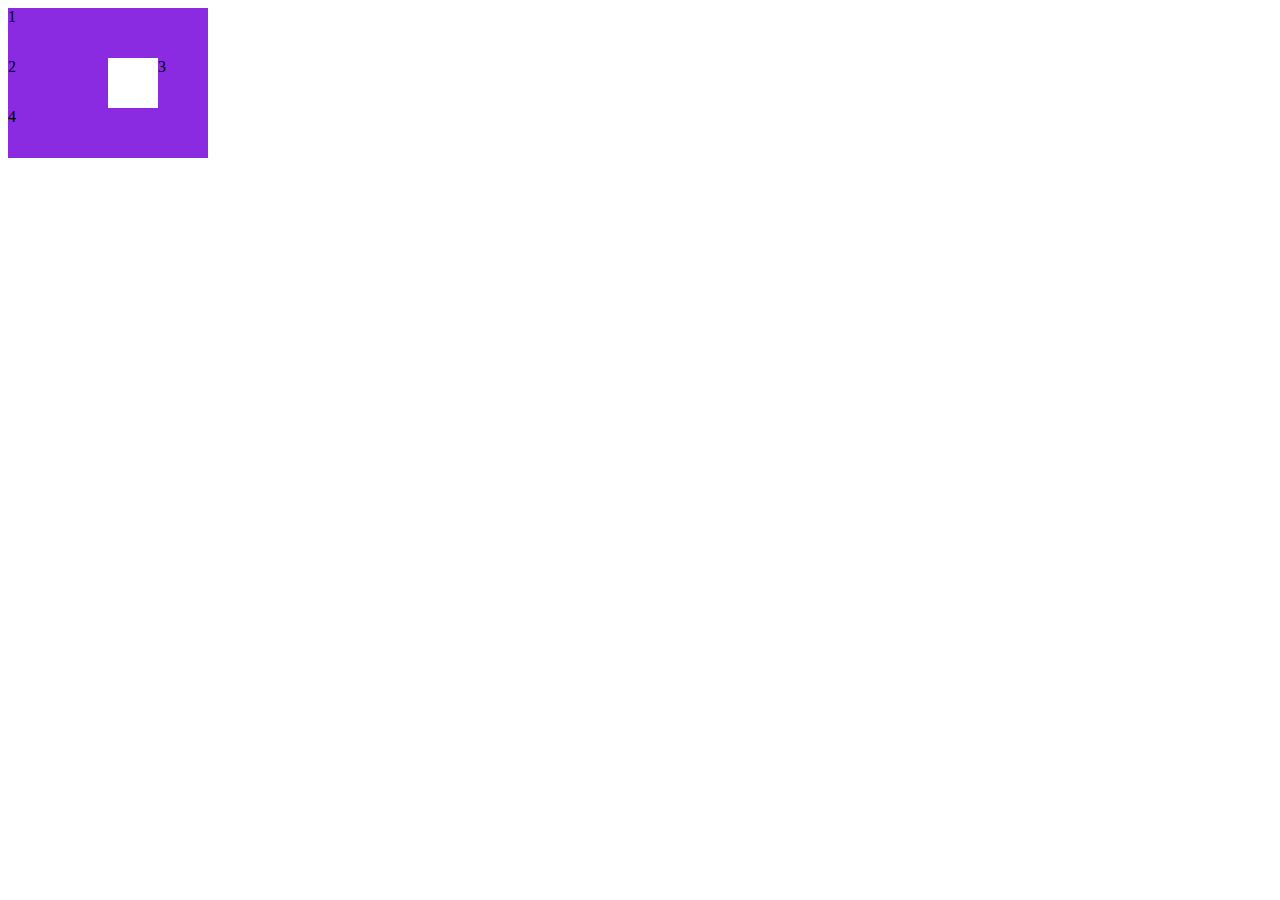
<file: Flexbox/index.html>
<!DOCTYPE html>
<html lang="en">
<head>
    <meta charset="UTF-8">
    <meta http-equiv="X-UA-Compatible" content="IE=edge">
    <meta name="viewport" content="width=device-width, initial-scale=1.0">
    <title>Document</title>
</head>
<style>
    .container {
        display: grid;
        grid-template-columns: repeat(4, 50px);   
        grid-template-areas: 
    "header header header header"
    "main main . sidebar"
    "footer footer footer footer";
    }

.Item{
    height: 50px;
    grid-template-columns: 50px 50px 50px 50px;
    grid-template-rows: auto;
   
    background-color: blueviolet;
}
</style>
<body>
    <div class="container">
        <div class="Item" style="grid-area: header">1</div>
        <div class="Item" style="grid-area: main">2</div>
        <div class="Item" style="grid-area: sidebar">3</div>
        <div class="Item" style="grid-area: footer">4</div>
        <div class="Item" style="grid-area: header">1</div>
        <div class="Item" style="grid-area: header">1</div>
        <div class="Item" style="grid-area: header">1</div>
        <div class="Item" style="grid-area: main">2</div>
        <div class="Item" style="grid-area: footer">4</div>
        <div class="Item" style="grid-area: footer">4</div>
        <div class="Item" style="grid-area: footer">4</div>
        
        
        
    </div>

</body>
</html>
</file>
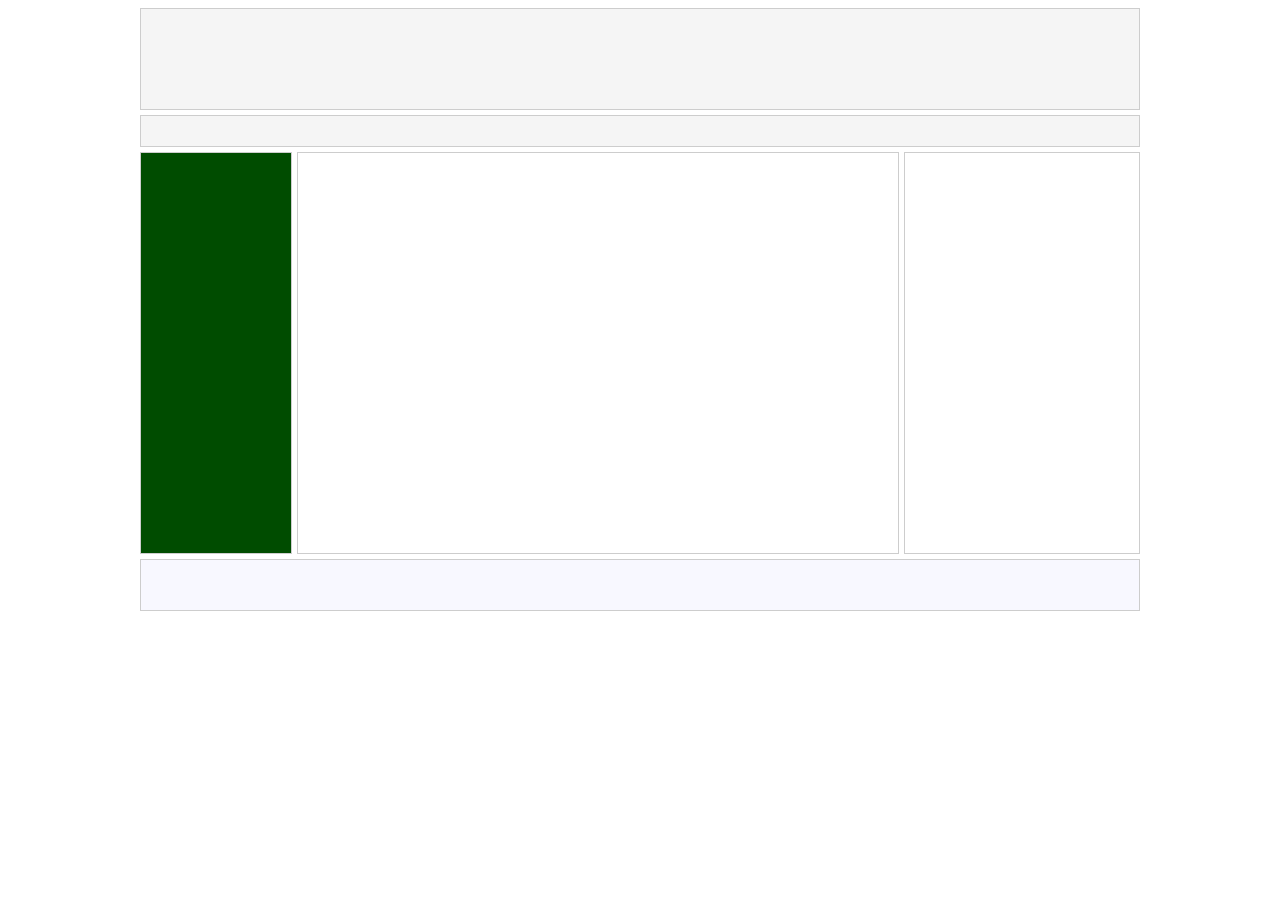
<file: TH1/index.html>
<!DOCTYPE html>
<html lang="en">
<head>
    <meta charset="UTF-8">
    <title>Title</title>
    <link rel="stylesheet" href="style.css">
</head>
<body>
<div id="main">
    <div id="head">
    </div>
    <div id="head-link">
    </div>
    <div id="left">
    </div>
    <div id="content">
    </div>
    <div id="right">
    </div>
    <div id="footer">
    </div>
</div>
</body>
</html>
</file>
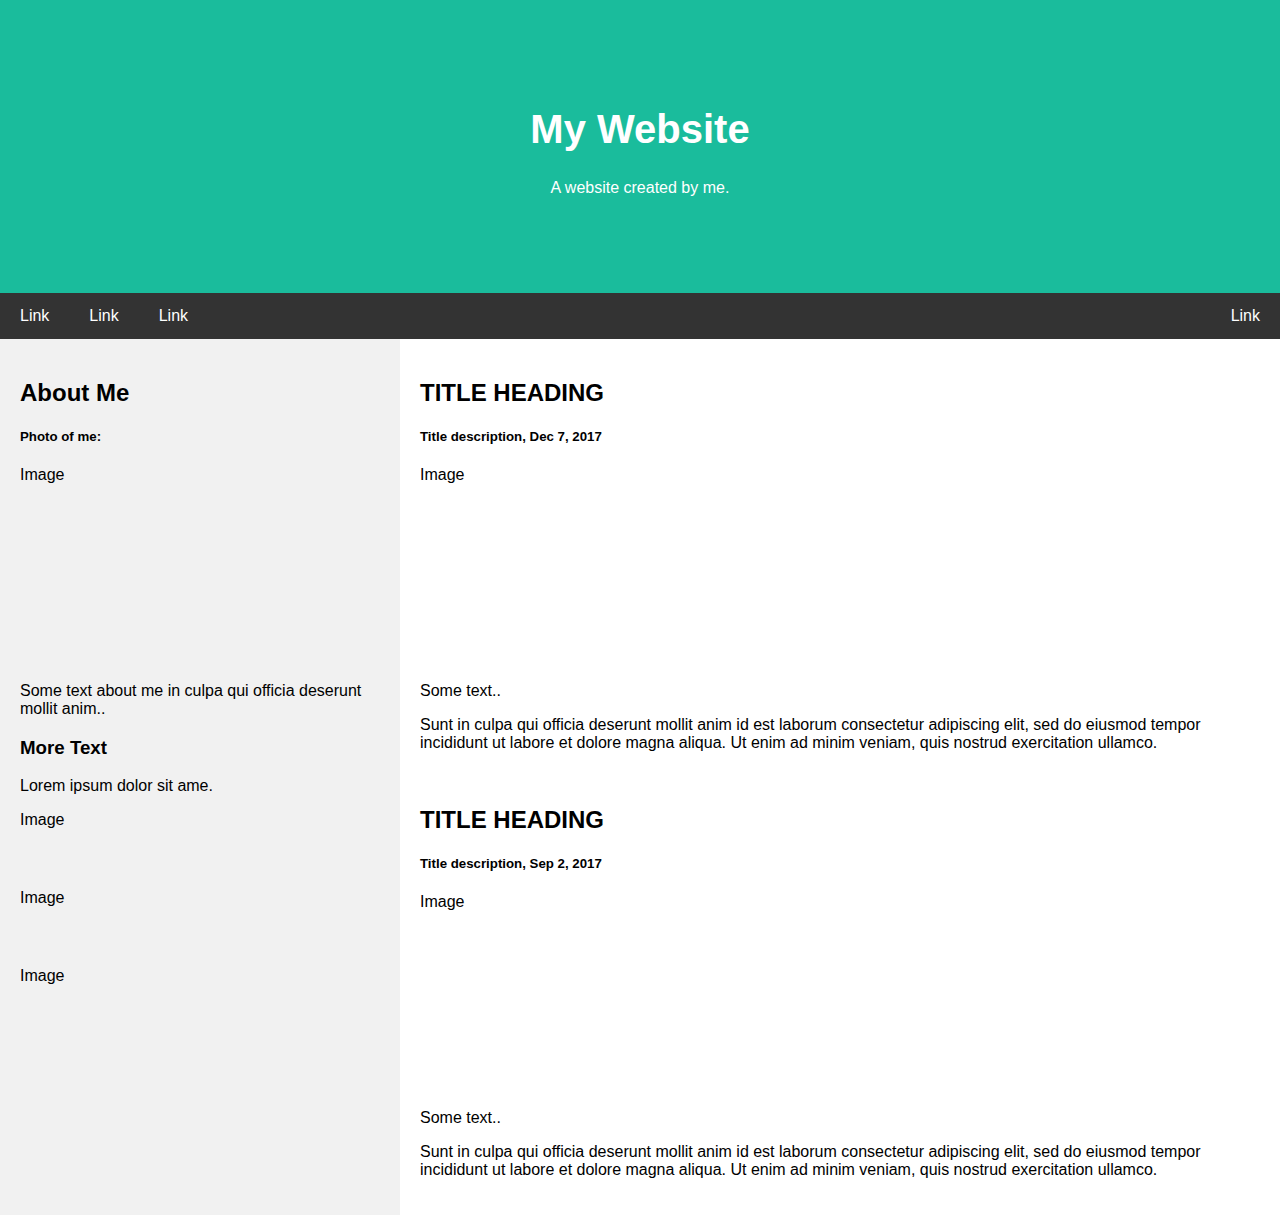
<file: TH2/index.html>
<!DOCTYPE html>
<html lang="en">
<head>
    <meta charset="UTF-8">
    <title>Title</title>
    <link rel="stylesheet" href="style.css">
</head>
<body>
<div class="header">
    <h1>My Website</h1>
    <p>A website created by me.</p>
</div>
<div class="navbar">
    <a href="#">Link</a>
    <a href="#">Link</a>
    <a href="#">Link</a>
    <a href="#" class="right">Link</a>
</div>
<div class="row">
    <div class="side">
        <h2>About Me</h2>
        <h5>Photo of me:</h5>
        <div class="fakeimg" style="height:200px;">Image</div>
        <p>Some text about me in culpa qui officia deserunt mollit anim..</p>
        <h3>More Text</h3>
        <p>Lorem ipsum dolor sit ame.</p>
        <div class="fakeimg" style="height:60px;">Image</div><br>
        <div class="fakeimg" style="height:60px;">Image</div><br>
        <div class="fakeimg" style="height:60px;">Image</div>
    </div>
    <div class="main">
        <h2>TITLE HEADING</h2>
        <h5>Title description, Dec 7, 2017</h5>
        <div class="fakeimg" style="height:200px;">Image</div>
        <p>Some text..</p>
        <p>Sunt in culpa qui officia deserunt mollit anim id est laborum consectetur adipiscing elit, sed do eiusmod tempor incididunt ut labore et dolore magna aliqua. Ut enim ad minim veniam, quis nostrud exercitation ullamco.</p>
        <br>
        <h2>TITLE HEADING</h2>
        <h5>Title description, Sep 2, 2017</h5>
        <div class="fakeimg" style="height:200px;">Image</div>
        <p>Some text..</p>
        <p>Sunt in culpa qui officia deserunt mollit anim id est laborum consectetur adipiscing elit, sed do eiusmod tempor incididunt ut labore et dolore magna aliqua. Ut enim ad minim veniam, quis nostrud exercitation ullamco.</p>
    </div>
</div>
</body>
</html>
</file>
<file: TH1/style.css>
body{
    font-family: Arial, Tahoma, serif;
    font-size: 12px;
}
 
#main{
    width: 1000px;
    padding: 0;
    margin-left: auto;
    margin-right: auto;
}

#head{
    height: 100px;
    background-color: #F5F5F5;
    border: 1px solid #CDCDCD;
    margin-bottom:5px;
}

#head-link{
    height: 30px;
    line-height: 30px;
    padding-left: 10px;
    padding-right: 10px;
    border: 1px solid #CDCDCD;
    background-color: #F5F5F5;
    margin-bottom:5px;
    clear: both;
}

#left{
    width: 150px;
    min-height: 400px;
    border: 1px solid #CDCDCD;
    float:left;
    background-color: #004C00;
    margin-bottom: 5px;
}

#content{
    width: 600px;
    min-height: 400px;
    border: 1px solid #CDCDCD;
    float:left;
    margin-left: 5px;
    margin-right: 5px;
    margin-bottom: 5px;
}

#right{
    width: 234px;
    min-height: 400px;
    border: 1px solid #CDCDCD;
    float:right;
    margin-bottom: 5px;
}

#footer{
    height: 50px;
    clear: both;
    border: 1px solid #CDCDCD;
    background-color: #F8F8FF;
}
</file>
<file: TH2/style.css>
body {
    font-family: Arial, Helvetica, sans-serif;
    margin: 0;
}


.header {
    padding: 80px;
    text-align: center;
    background: #1abc9c;
    color: white;
}


.header h1 {
    font-size: 40px;
}


.navbar {
    overflow: hidden;
    background-color: #333;
}


.navbar a {
    float: left;
    display: block;
    color: white;
    text-align: center;
    padding: 14px 20px;
    text-decoration: none;
}


.navbar a.right {
    float: right;
}


.navbar a:hover {
    background-color: #ddd;
    color: black;
}

.row {
    display: flex;
}



.side {
    flex: 30%;
    background-color: #f1f1f1;
    padding: 20px;
}


.main {
    flex: 70%;
    background-color: white;
    padding: 20px;
}
</file>
